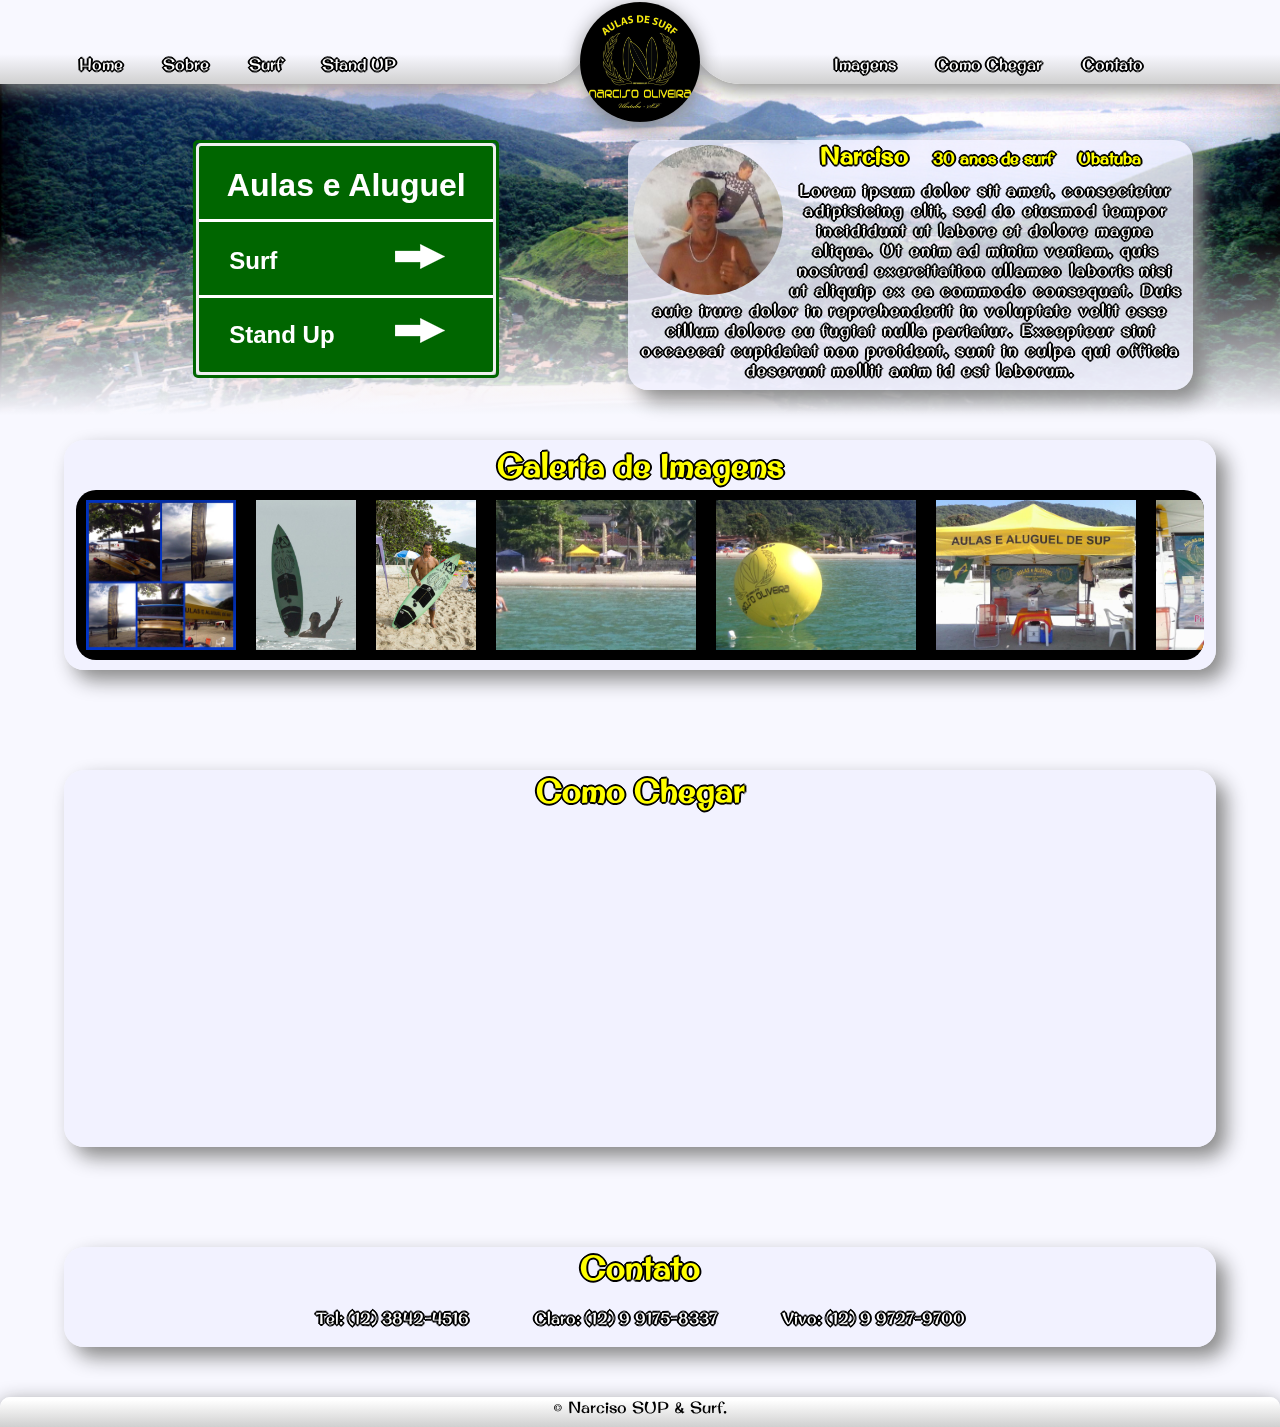
<file: index.html>
<!DOCTYPE html>
<html>
<head>
	<!-- 70 characters-->
	<title>Narciso Surf</title>

	<meta charset="utf-8">
	<meta name="viewport" content="width=device-width">
	
	<!-- 160 characters-->
	<meta name="description" content="">
	<meta name="keywords" content="">
	<meta name="author" content="">

	<!-- Facebook-->
	<meta name="og:title" content="">
	<meta name="og:description" content="">
	<meta name="og:url" content="">
	<meta name="og:image" content="">
	<meta name="og:type" content="">

	<!-- Twitter-->
	<meta name="twitter:title" content="">
	<meta name="twitter:description" content="">
	<meta name="twitter:url" content="">
	<meta name="twitter:image" content="">
	<meta name="twitter:card" content="">

	<link href='http://fonts.googleapis.com/css?family=Original+Surfer' rel='stylesheet' type='text/css'>
	<link rel="stylesheet" type="text/css" href="static/css/normalize.css">
	<link rel="stylesheet" type="text/css" href="static/css/style.css">
	<link rel="stylesheet" type="text/css" href="static/css/responsive.css">

	
</head>
<body>
	<div class="background"></div>
	<header>
		<span class="menu-anchor"></span>
		<a href="index.html"><img class="logo" src="static/img/logo.jpg"></a>
	</header>

	<div class="menu">
		<menu>
			<ul class="menu-list">
				<div class="menu-left">
					<li><a href="index.html">Home</a></li>
					<li><a href="sobre.html">Sobre</a></li>
					<li><a href="surf.html">Surf</a></li>
					<li><a href="sup.html">Stand UP</a></li>
				</div>	
				<div class="menu-right">
					<li><a href="imagens.html">Imagens</a></li>
					<li><a href="comochegar.html">Como Chegar</a></li>
					<li><a href="#contact">Contato</a></li>
				</div>
			</ul>	
		</menu>
	</div>

	<section class="content">

		<div class="content-up group">
			<div class="sign-holder">
				<div class="col sign">
					<div class="classes">
						<h1 class="border"> Aulas e Aluguel </h1>
						<a href="surf.html"><h2 class="border">Surf<img src="./static/img/seta.png"></h2></a>
						<a href="sup.html"><h2>Stand Up<img src="./static/img/seta.png"></h2></a>
					</div>
				</div>
			</div>
			
				<div class="profile">
					<a href="sobre.html">
						<div class="profile-img"></div>
					</a>
					<h2>Narciso</h2>
					<h4>30 anos de surf</h4>	
					<h4>Ubatuba</h4>
					<span>Lorem ipsum dolor sit amet, consectetur adipisicing elit, sed do eiusmod
					tempor incididunt ut labore et dolore magna aliqua. Ut enim ad minim veniam,
					quis nostrud exercitation ullamco laboris nisi ut aliquip ex ea commodo
					consequat. Duis aute irure dolor in reprehenderit in voluptate velit esse
					cillum dolore eu fugiat nulla pariatur. Excepteur sint occaecat cupidatat non
					proident, sunt in culpa qui officia deserunt mollit anim id est laborum.<span>
				</div>
		</div>

		<div class="bottom">
			<div class="gallery">
				<a href="imagens.html"><h1>Galeria de Imagens</h1></a>
				<div class="images"></div>
			</div>

			<div class="place">
				<a href="comochegar.html"><h1>Como Chegar</h1></a>
				<section id="canvas1" class="map">
					<iframe
					  id="map_canvas1"
					  frameborder="0"
					  src="https://www.google.com/maps/embed/v1/place?key=AIzaSyBk_IAok7qdMik0U8iTyZ3h09xKJ9kBtNs
					    &q=Praia+da+Enseada,Ubatuba,SP">
					</iframe>
				</section>
			</div>

			<div id="contact" class="contact">
				<ul><h1>Contato</h1>
					<a href="tel:+551238424516"><li>Tel: (12) 3842-4516</li></a>
					<a href="tel:+5512991758337"><li>Claro: (12) 9 9175-8337</li></a>
					<a href="tel:+5512997279700"><li>Vivo: (12) 9 9727-9700</li></a>
				</ul>
			</div>	
		</div>

	</section>

	<footer>
		<p>&copy; Narciso SUP & Surf.</p>
	</footer>


	<script src="static/libs/jquery-1.11.2.min.js"></script>
	<script src="static/js/app.js"></script>
</body>
</html>
</file>
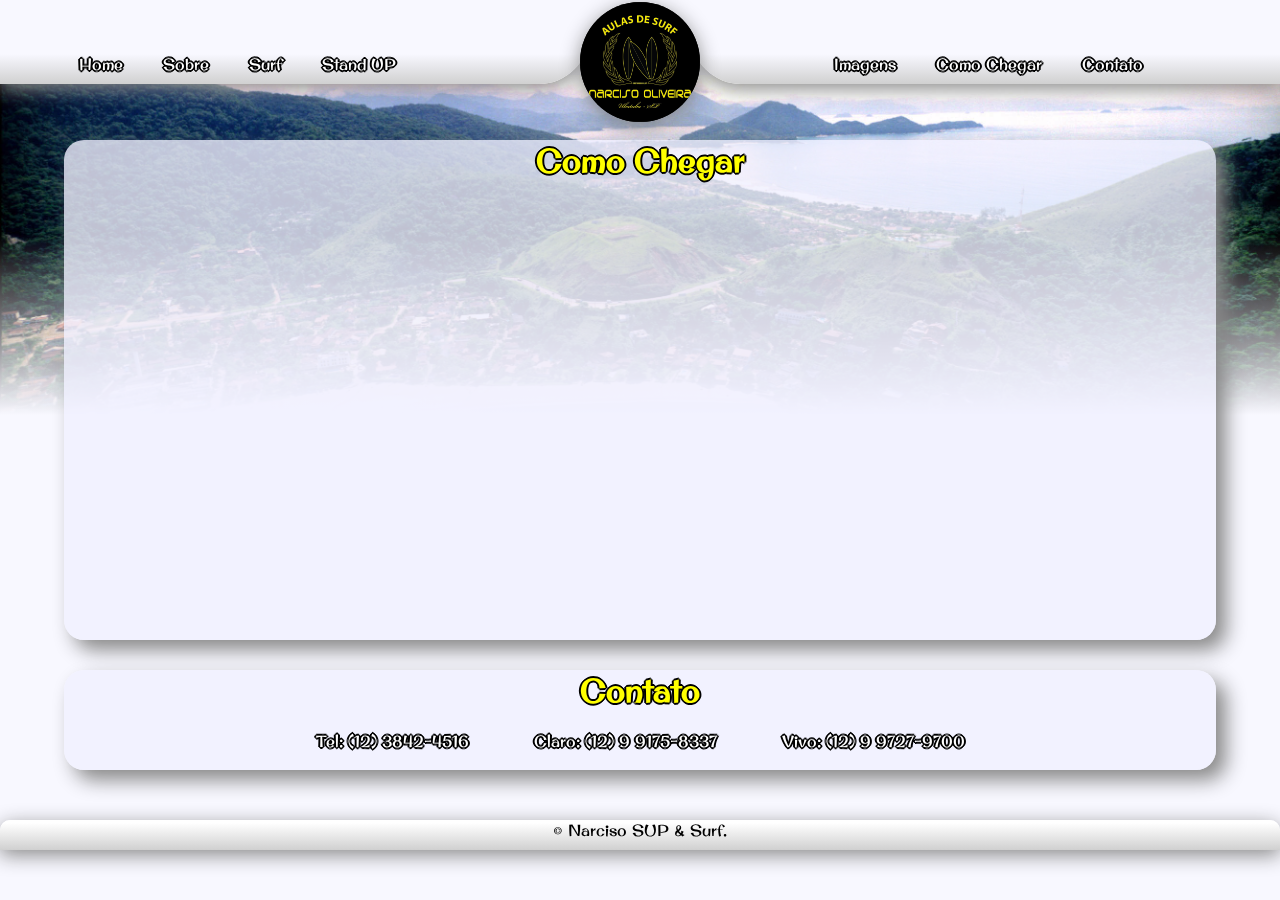
<file: comochegar.html>
<!DOCTYPE html>
<html>
<head>
	<!-- 70 characters-->
	<title>Narciso Surf - Surf</title>

	<meta charset="utf-8">
	<meta name="viewport" content="width=device-width">
	
	<!-- 160 characters-->
	<meta name="description" content="">
	<meta name="keywords" content="">
	<meta name="author" content="">

	<!-- Facebook-->
	<meta name="og:title" content="">
	<meta name="og:description" content="">
	<meta name="og:url" content="">
	<meta name="og:image" content="">
	<meta name="og:type" content="">

	<!-- Twitter-->
	<meta name="twitter:title" content="">
	<meta name="twitter:description" content="">
	<meta name="twitter:url" content="">
	<meta name="twitter:image" content="">
	<meta name="twitter:card" content="">

	<link href='http://fonts.googleapis.com/css?family=Original+Surfer' rel='stylesheet' type='text/css'>
	<link rel="stylesheet" type="text/css" href="static/css/normalize.css">
	<link rel="stylesheet" type="text/css" href="static/css/style.css">
	<link rel="stylesheet" type="text/css" href="static/css/responsive.css">
	<link rel="stylesheet" type="text/css" href="static/css/place.css">

	
</head>
<body>
	<div class="background"></div>
	<header>
		<span class="menu-anchor"></span>
		<a href="index.html"><img class="logo" src="static/img/logo.jpg"></a>
	</header>

	<div class="menu group">
		<menu>
			<ul class="menu-list">
				<div class="menu-left">
					<li><a href="index.html">Home</a></li>
					<li><a href="sobre.html">Sobre</a></li>
					<li><a href="surf.html">Surf</a></li>
					<li><a href="sup.html">Stand UP</a></li>
				</div>	
				<div class="menu-right">
					<li><a href="imagens.html">Imagens</a></li>
					<li><a href="comochegar.html">Como Chegar</a></li>
					<li><a href="#contact">Contato</a></li>
				</div>
			</ul>	
		</menu>
	</div>

	<section class="content">

		<div class="place">
			<a href="comochegar.html"><h1>Como Chegar</h1></a>
			<section id="canvas1" class="map">
				<iframe
				  id="map_canvas1"
				  frameborder="0"
				  src="https://www.google.com/maps/embed/v1/place?key=AIzaSyBk_IAok7qdMik0U8iTyZ3h09xKJ9kBtNs
				    &q=Praia+da+Enseada,Ubatuba,SP">
				</iframe>
			</section>
		</div>

		<div id="contact" class="contact">
			<ul><h1>Contato</h1>
				<a href="tel:+551238424516"><li>Tel: (12) 3842-4516</li></a>
				<a href="tel:+5512991758337"><li>Claro: (12) 9 9175-8337</li></a>
				<a href="tel:+5512997279700"><li>Vivo: (12) 9 9727-9700</li></a>
			</ul>
		</div>	

	</section>

	<footer>
		<p>&copy; Narciso SUP & Surf.</p>
	</footer>


	<script src="static/libs/jquery-1.11.2.min.js"></script>
	<script src="static/js/app.js"></script>
</body>
</html>
</file>
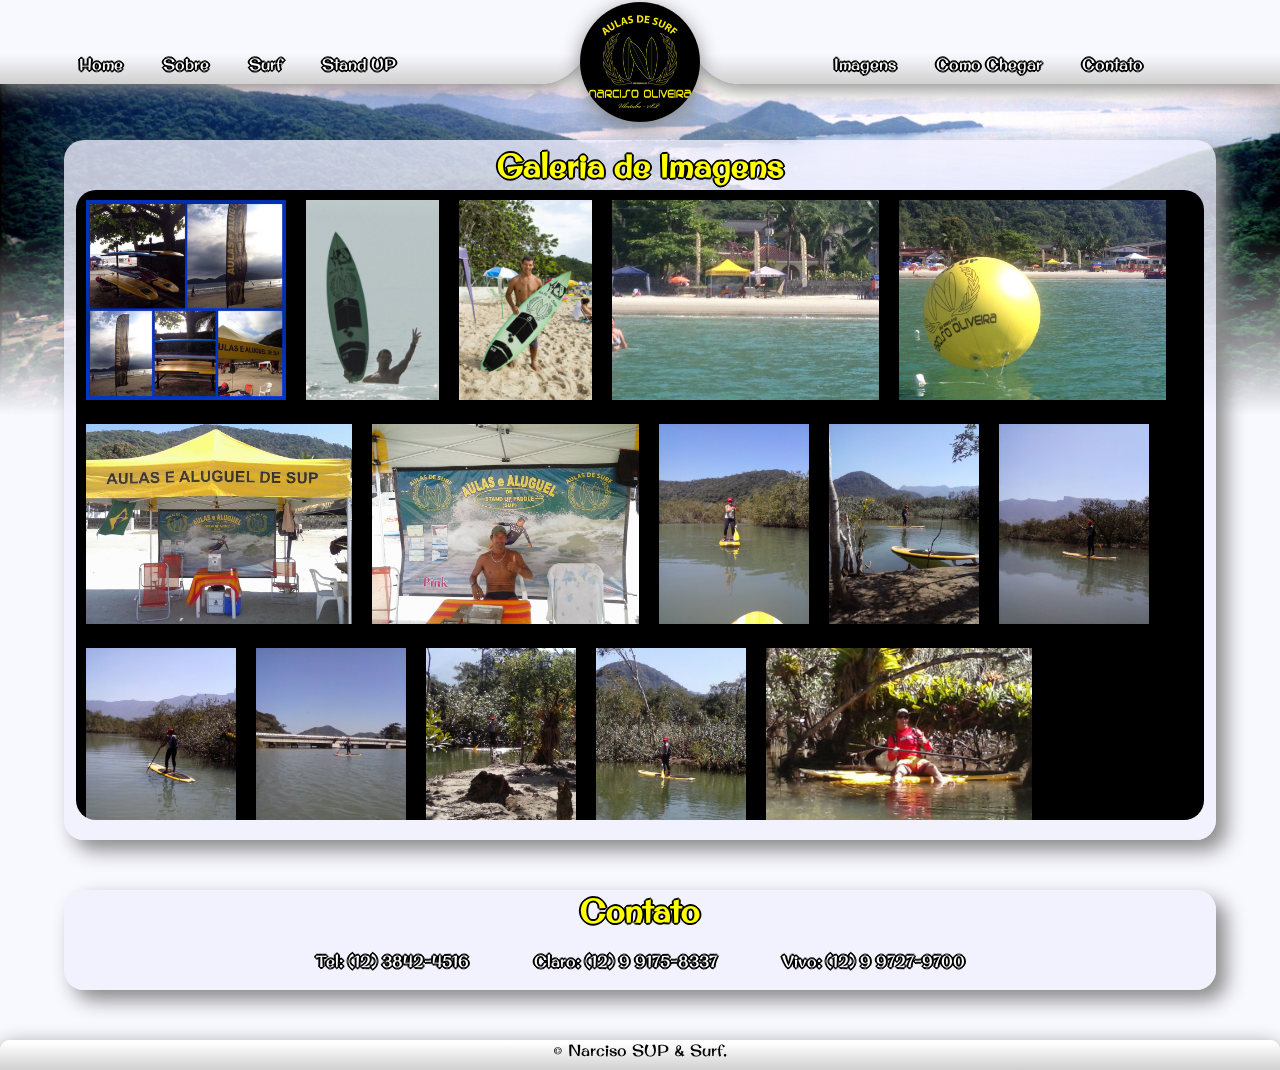
<file: imagens.html>
<!DOCTYPE html>
<html>
<head>
	<!-- 70 characters-->
	<title>Narciso Surf - Surf</title>

	<meta charset="utf-8">
	<meta name="viewport" content="width=device-width">
	
	<!-- 160 characters-->
	<meta name="description" content="">
	<meta name="keywords" content="">
	<meta name="author" content="">

	<!-- Facebook-->
	<meta name="og:title" content="">
	<meta name="og:description" content="">
	<meta name="og:url" content="">
	<meta name="og:image" content="">
	<meta name="og:type" content="">

	<!-- Twitter-->
	<meta name="twitter:title" content="">
	<meta name="twitter:description" content="">
	<meta name="twitter:url" content="">
	<meta name="twitter:image" content="">
	<meta name="twitter:card" content="">

	<link href='http://fonts.googleapis.com/css?family=Original+Surfer' rel='stylesheet' type='text/css'>
	<link rel="stylesheet" type="text/css" href="static/css/normalize.css">
	<link rel="stylesheet" type="text/css" href="static/css/style.css">
	<link rel="stylesheet" type="text/css" href="static/css/responsive.css">
	<link rel="stylesheet" type="text/css" href="static/css/gallery.css">

	
</head>
<body>
	<div class="background"></div>
	<header>
		<span class="menu-anchor"></span>
		<a href="index.html"><img class="logo" src="static/img/logo.jpg"></a>
	</header>

	<div class="menu group">
		<menu>
			<ul class="menu-list">
				<div class="menu-left">
					<li><a href="index.html">Home</a></li>
					<li><a href="sobre.html">Sobre</a></li>
					<li><a href="surf.html">Surf</a></li>
					<li><a href="sup.html">Stand UP</a></li>
				</div>	
				<div class="menu-right">
					<li><a href="imagens.html">Imagens</a></li>
					<li><a href="comochegar.html">Como Chegar</a></li>
					<li><a href="#contact">Contato</a></li>
				</div>
			</ul>	
		</menu>
	</div>

	<section class="content">

			<div class="gallery">
				<a href="imagens.html"><h1>Galeria de Imagens</h1></a>
				<div class="images"></div>
			</div>

		<div id="contact" class="contact">
			<ul><h1>Contato</h1>
				<a href="tel:+551238424516"><li>Tel: (12) 3842-4516</li></a>
				<a href="tel:+5512991758337"><li>Claro: (12) 9 9175-8337</li></a>
				<a href="tel:+5512997279700"><li>Vivo: (12) 9 9727-9700</li></a>
			</ul>
		</div>	

	</section>

	<footer>
		<p>&copy; Narciso SUP & Surf.</p>
	</footer>


	<script src="static/libs/jquery-1.11.2.min.js"></script>
	<script src="static/js/app.js"></script>
</body>
</html>
</file>
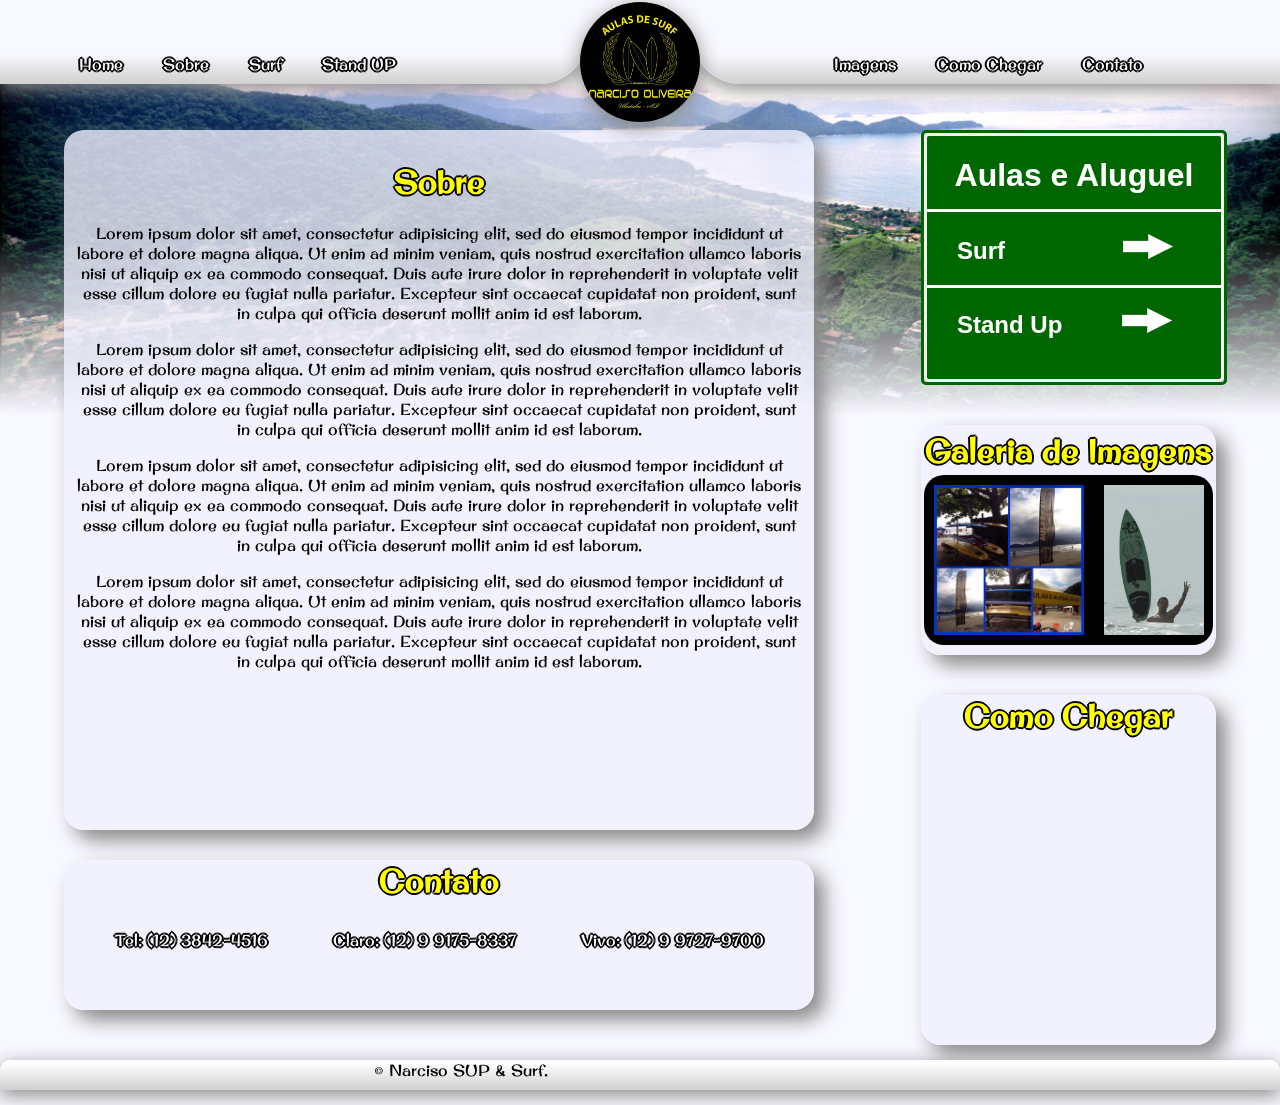
<file: sobre.html>
<!DOCTYPE html>
<html>
<head>
	<!-- 70 characters-->
	<title>Narciso Surf - Surf</title>

	<meta charset="utf-8">
	<meta name="viewport" content="width=device-width">
	
	<!-- 160 characters-->
	<meta name="description" content="">
	<meta name="keywords" content="">
	<meta name="author" content="">

	<!-- Facebook-->
	<meta name="og:title" content="">
	<meta name="og:description" content="">
	<meta name="og:url" content="">
	<meta name="og:image" content="">
	<meta name="og:type" content="">

	<!-- Twitter-->
	<meta name="twitter:title" content="">
	<meta name="twitter:description" content="">
	<meta name="twitter:url" content="">
	<meta name="twitter:image" content="">
	<meta name="twitter:card" content="">

	<link href='http://fonts.googleapis.com/css?family=Original+Surfer' rel='stylesheet' type='text/css'>
	<link rel="stylesheet" type="text/css" href="static/css/normalize.css">
	<link rel="stylesheet" type="text/css" href="static/css/style.css">
	<link rel="stylesheet" type="text/css" href="static/css/responsive.css">
	<link rel="stylesheet" type="text/css" href="static/css/pages.css">

	
</head>
<body>
	<div class="background"></div>
	<header>
		<span class="menu-anchor"></span>
		<a href="index.html"><img class="logo" src="static/img/logo.jpg"></a>
	</header>

	<div class="menu group">
		<menu>
			<ul class="menu-list">
				<div class="menu-left">
					<li><a href="index.html">Home</a></li>
					<li><a href="sobre.html">Sobre</a></li>
					<li><a href="surf.html">Surf</a></li>
					<li><a href="sup.html">Stand UP</a></li>
				</div>	
				<div class="menu-right">
					<li><a href="imagens.html">Imagens</a></li>
					<li><a href="comochegar.html">Como Chegar</a></li>
					<li><a href="#contact">Contato</a></li>
				</div>
			</ul>	
		</menu>
	</div>

	<section class="content">

		<div class="content-left">
			<div class="sign-holder">
				<div class="col sign">
					<div class="classes">
						<h1 class="border"> Aulas e Aluguel </h1>
						<a href="#"><h2 class="border">Surf<img src="./static/img/seta.png"></h2></a>
						<a href="#"><h2>Stand Up<img src="./static/img/seta.png"></h2></a>
					</div>
				</div>
			</div>

			<div class="gallery">
				<a href="imagens.html"><h1>Galeria de Imagens</h1></a>
				<div class="images"></div>
			</div>

			<div class="place">
				<a href="comochegar.html"><h1>Como Chegar</h1></a>
				<section id="canvas1" class="map">
					<iframe
					  id="map_canvas1"
					  frameborder="0"
					  src="https://www.google.com/maps/embed/v1/place?key=AIzaSyBk_IAok7qdMik0U8iTyZ3h09xKJ9kBtNs
					    &q=Praia+da+Enseada,Ubatuba,SP">
					</iframe>
				</section>
			</div>

		</div>

		<div class="page-content">
			<h1>Sobre</h1>
			<p>Lorem ipsum dolor sit amet, consectetur adipisicing elit, sed do eiusmod
			tempor incididunt ut labore et dolore magna aliqua. Ut enim ad minim veniam,
			quis nostrud exercitation ullamco laboris nisi ut aliquip ex ea commodo
			consequat. Duis aute irure dolor in reprehenderit in voluptate velit esse
			cillum dolore eu fugiat nulla pariatur. Excepteur sint occaecat cupidatat non
			proident, sunt in culpa qui officia deserunt mollit anim id est laborum.</p>
			<p>Lorem ipsum dolor sit amet, consectetur adipisicing elit, sed do eiusmod
			tempor incididunt ut labore et dolore magna aliqua. Ut enim ad minim veniam,
			quis nostrud exercitation ullamco laboris nisi ut aliquip ex ea commodo
			consequat. Duis aute irure dolor in reprehenderit in voluptate velit esse
			cillum dolore eu fugiat nulla pariatur. Excepteur sint occaecat cupidatat non
			proident, sunt in culpa qui officia deserunt mollit anim id est laborum.</p>
			<p>Lorem ipsum dolor sit amet, consectetur adipisicing elit, sed do eiusmod
			tempor incididunt ut labore et dolore magna aliqua. Ut enim ad minim veniam,
			quis nostrud exercitation ullamco laboris nisi ut aliquip ex ea commodo
			consequat. Duis aute irure dolor in reprehenderit in voluptate velit esse
			cillum dolore eu fugiat nulla pariatur. Excepteur sint occaecat cupidatat non
			proident, sunt in culpa qui officia deserunt mollit anim id est laborum.</p>
			<p>Lorem ipsum dolor sit amet, consectetur adipisicing elit, sed do eiusmod
			tempor incididunt ut labore et dolore magna aliqua. Ut enim ad minim veniam,
			quis nostrud exercitation ullamco laboris nisi ut aliquip ex ea commodo
			consequat. Duis aute irure dolor in reprehenderit in voluptate velit esse
			cillum dolore eu fugiat nulla pariatur. Excepteur sint occaecat cupidatat non
			proident, sunt in culpa qui officia deserunt mollit anim id est laborum.</p>
		</div>

		<div id="contact" class="contact group">
			<ul><h1>Contato</h1>
				<a href="tel:+551238424516"><li>Tel: (12) 3842-4516</li></a>
				<a href="tel:+5512991758337"><li>Claro: (12) 9 9175-8337</li></a>
				<a href="tel:+5512997279700"><li>Vivo: (12) 9 9727-9700</li></a>
			</ul>
		</div>	

	</section>

	<footer>
		<p>&copy; Narciso SUP & Surf.</p>
	</footer>


	<script src="static/libs/jquery-1.11.2.min.js"></script>
	<script src="static/js/app.js"></script>
</body>
</html>
</file>
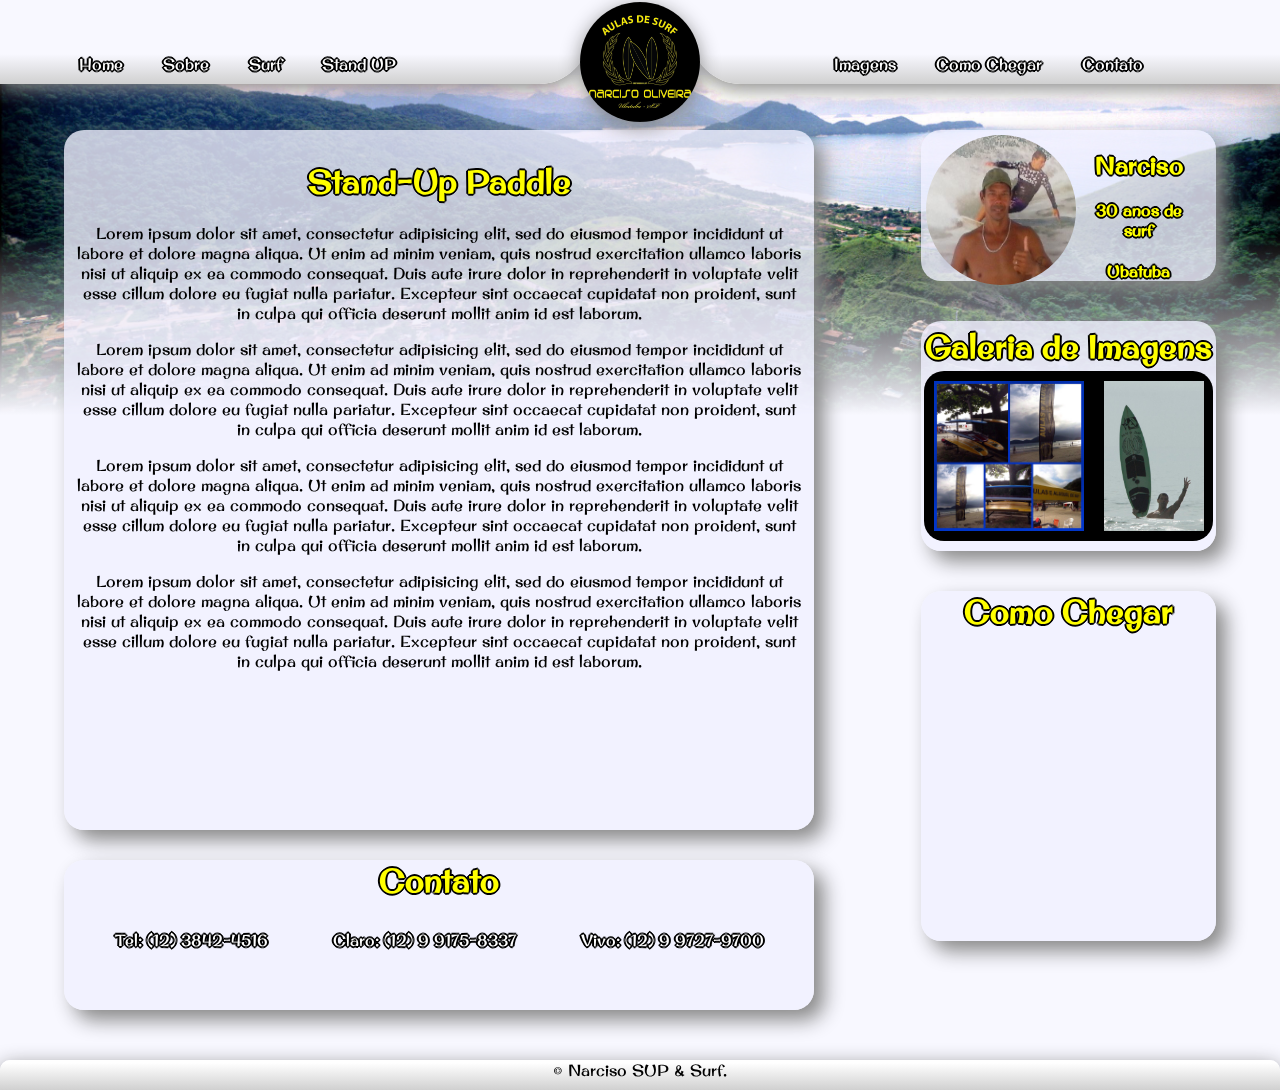
<file: sup.html>
<!DOCTYPE html>
<html>
<head>
	<!-- 70 characters-->
	<title>Narciso Surf - Surf</title>

	<meta charset="utf-8">
	<meta name="viewport" content="width=device-width">
	
	<!-- 160 characters-->
	<meta name="description" content="">
	<meta name="keywords" content="">
	<meta name="author" content="">

	<!-- Facebook-->
	<meta name="og:title" content="">
	<meta name="og:description" content="">
	<meta name="og:url" content="">
	<meta name="og:image" content="">
	<meta name="og:type" content="">

	<!-- Twitter-->
	<meta name="twitter:title" content="">
	<meta name="twitter:description" content="">
	<meta name="twitter:url" content="">
	<meta name="twitter:image" content="">
	<meta name="twitter:card" content="">

	<link href='http://fonts.googleapis.com/css?family=Original+Surfer' rel='stylesheet' type='text/css'>
	<link rel="stylesheet" type="text/css" href="static/css/normalize.css">
	<link rel="stylesheet" type="text/css" href="static/css/style.css">
	<link rel="stylesheet" type="text/css" href="static/css/responsive.css">
	<link rel="stylesheet" type="text/css" href="static/css/pages.css">

	
</head>
<body>
	<div class="background"></div>
	<header>
		<span class="menu-anchor"></span>
		<a href="index.html"><img class="logo" src="static/img/logo.jpg"></a>
	</header>

	<div class="menu group">
		<menu>
			<ul class="menu-list">
				<div class="menu-left">
					<li><a href="index.html">Home</a></li>
					<li><a href="sobre.html">Sobre</a></li>
					<li><a href="surf.html">Surf</a></li>
					<li><a href="sup.html">Stand UP</a></li>
				</div>	
				<div class="menu-right">
					<li><a href="imagens.html">Imagens</a></li>
					<li><a href="comochegar.html">Como Chegar</a></li>
					<li><a href="#contact">Contato</a></li>
				</div>
			</ul>	
		</menu>
	</div>

	<section class="content">

		<div class="content-left">
			
			<div class="profile">
				<a href="sobre.html">
					<div class="profile-img"></div>
				</a>
				<h2>Narciso</h2>
				<h4>30 anos de surf</h4>	
				<h4>Ubatuba</h4>
				<span>Lorem ipsum dolor sit amet, consectetur adipisicing elit, sed do eiusmod
				tempor incididunt ut labore et dolore magna aliqua. Ut enim ad minim veniam,
				quis nostrud exercitation ullamco laboris nisi ut aliquip ex ea commodo
				consequat. Duis aute irure dolor in reprehenderit in voluptate velit esse
				cillum dolore eu fugiat nulla pariatur. Excepteur sint occaecat cupidatat non
				proident, sunt in culpa qui officia deserunt mollit anim id est laborum.<span>
			</div>

			<div class="gallery">
				<a href="imagens.html"><h1>Galeria de Imagens</h1></a>
				<div class="images"></div>
			</div>

			<div class="place">
				<a href="comochegar.html"><h1>Como Chegar</h1></a>
				<section id="canvas1" class="map">
					<iframe
					  id="map_canvas1"
					  frameborder="0"
					  src="https://www.google.com/maps/embed/v1/place?key=AIzaSyBk_IAok7qdMik0U8iTyZ3h09xKJ9kBtNs
					    &q=Praia+da+Enseada,Ubatuba,SP">
					</iframe>
				</section>
			</div>

		</div>

		<div class="page-content">
			<h1>Stand-Up Paddle</h1>
			<p>Lorem ipsum dolor sit amet, consectetur adipisicing elit, sed do eiusmod
			tempor incididunt ut labore et dolore magna aliqua. Ut enim ad minim veniam,
			quis nostrud exercitation ullamco laboris nisi ut aliquip ex ea commodo
			consequat. Duis aute irure dolor in reprehenderit in voluptate velit esse
			cillum dolore eu fugiat nulla pariatur. Excepteur sint occaecat cupidatat non
			proident, sunt in culpa qui officia deserunt mollit anim id est laborum.</p>
			<p>Lorem ipsum dolor sit amet, consectetur adipisicing elit, sed do eiusmod
			tempor incididunt ut labore et dolore magna aliqua. Ut enim ad minim veniam,
			quis nostrud exercitation ullamco laboris nisi ut aliquip ex ea commodo
			consequat. Duis aute irure dolor in reprehenderit in voluptate velit esse
			cillum dolore eu fugiat nulla pariatur. Excepteur sint occaecat cupidatat non
			proident, sunt in culpa qui officia deserunt mollit anim id est laborum.</p>
			<p>Lorem ipsum dolor sit amet, consectetur adipisicing elit, sed do eiusmod
			tempor incididunt ut labore et dolore magna aliqua. Ut enim ad minim veniam,
			quis nostrud exercitation ullamco laboris nisi ut aliquip ex ea commodo
			consequat. Duis aute irure dolor in reprehenderit in voluptate velit esse
			cillum dolore eu fugiat nulla pariatur. Excepteur sint occaecat cupidatat non
			proident, sunt in culpa qui officia deserunt mollit anim id est laborum.</p>
			<p>Lorem ipsum dolor sit amet, consectetur adipisicing elit, sed do eiusmod
			tempor incididunt ut labore et dolore magna aliqua. Ut enim ad minim veniam,
			quis nostrud exercitation ullamco laboris nisi ut aliquip ex ea commodo
			consequat. Duis aute irure dolor in reprehenderit in voluptate velit esse
			cillum dolore eu fugiat nulla pariatur. Excepteur sint occaecat cupidatat non
			proident, sunt in culpa qui officia deserunt mollit anim id est laborum.</p>
		</div>

		<div id="contact" class="contact">
			<ul><h1>Contato</h1>
				<a href="tel:+551238424516"><li>Tel: (12) 3842-4516</li></a>
				<a href="tel:+5512991758337"><li>Claro: (12) 9 9175-8337</li></a>
				<a href="tel:+5512997279700"><li>Vivo: (12) 9 9727-9700</li></a>
			</ul>
		</div>	

	</section>

	<footer>
		<p>&copy; Narciso SUP & Surf.</p>
	</footer>


	<script src="static/libs/jquery-1.11.2.min.js"></script>
	<script src="static/js/app.js"></script>
</body>
</html>
</file>
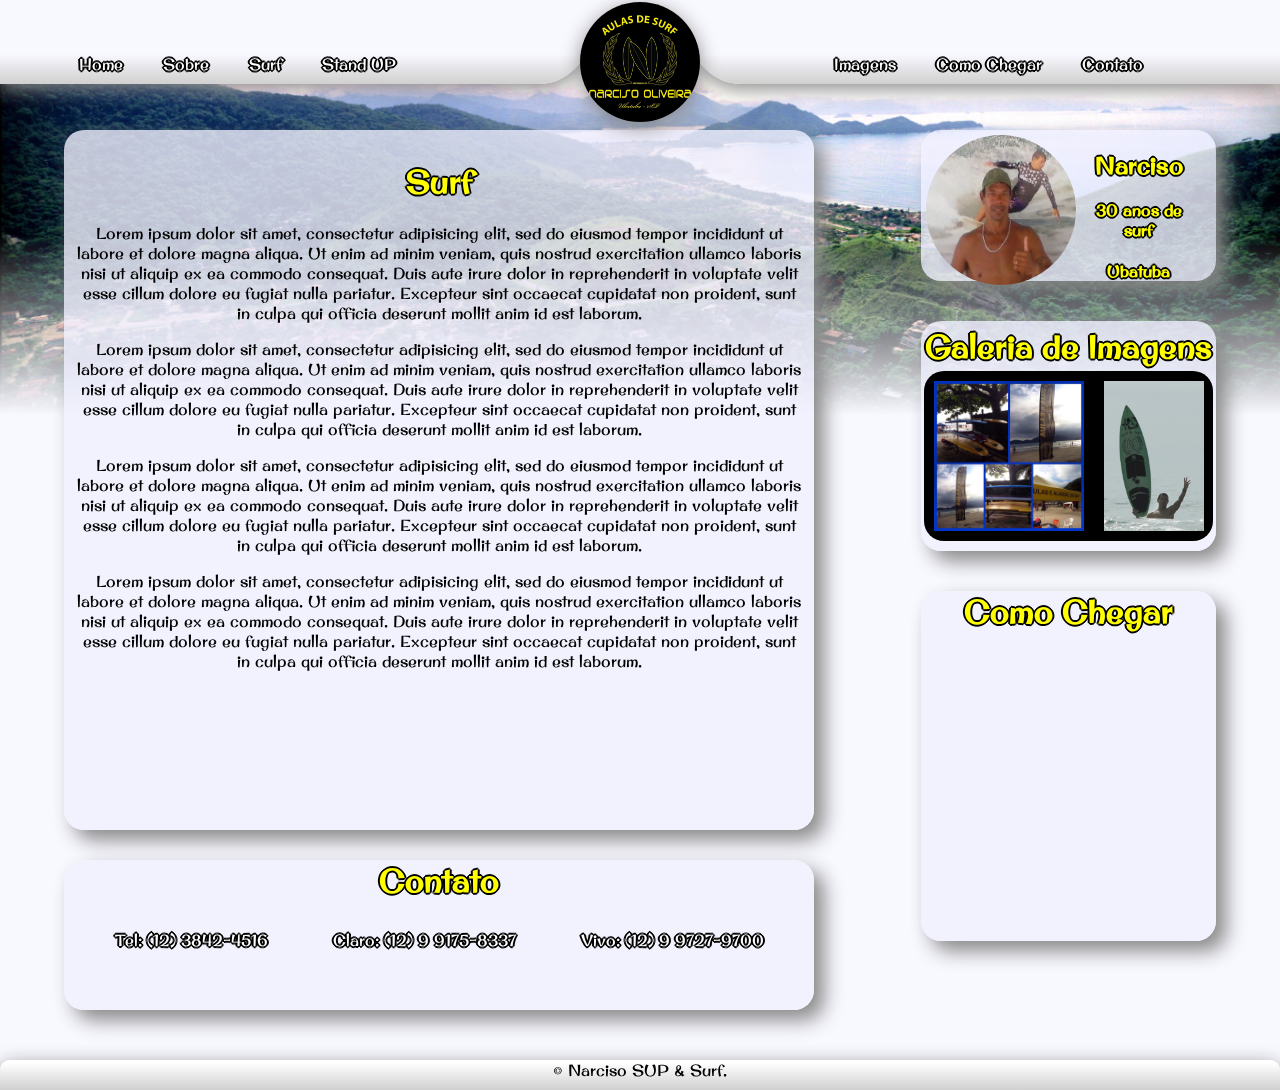
<file: surf.html>
<!DOCTYPE html>
<html>
<head>
	<!-- 70 characters-->
	<title>Narciso Surf - Surf</title>

	<meta charset="utf-8">
	<meta name="viewport" content="width=device-width">
	
	<!-- 160 characters-->
	<meta name="description" content="">
	<meta name="keywords" content="">
	<meta name="author" content="">

	<!-- Facebook-->
	<meta name="og:title" content="">
	<meta name="og:description" content="">
	<meta name="og:url" content="">
	<meta name="og:image" content="">
	<meta name="og:type" content="">

	<!-- Twitter-->
	<meta name="twitter:title" content="">
	<meta name="twitter:description" content="">
	<meta name="twitter:url" content="">
	<meta name="twitter:image" content="">
	<meta name="twitter:card" content="">

	<link href='http://fonts.googleapis.com/css?family=Original+Surfer' rel='stylesheet' type='text/css'>
	<link rel="stylesheet" type="text/css" href="static/css/normalize.css">
	<link rel="stylesheet" type="text/css" href="static/css/style.css">
	<link rel="stylesheet" type="text/css" href="static/css/responsive.css">
	<link rel="stylesheet" type="text/css" href="static/css/pages.css">

	
</head>
<body>
	<div class="background"></div>
	<header>
		<span class="menu-anchor"></span>
		<a href="index.html"><img class="logo" src="static/img/logo.jpg"></a>
	</header>

	<div class="menu group">
		<menu>
			<ul class="menu-list">
				<div class="menu-left">
					<li><a href="index.html">Home</a></li>
					<li><a href="sobre.html">Sobre</a></li>
					<li><a href="surf.html">Surf</a></li>
					<li><a href="sup.html">Stand UP</a></li>
				</div>	
				<div class="menu-right">
					<li><a href="imagens.html">Imagens</a></li>
					<li><a href="comochegar.html">Como Chegar</a></li>
					<li><a href="#contact">Contato</a></li>
				</div>
			</ul>	
		</menu>
	</div>

	<section class="content">

		<div class="content-left">
			
			<div class="profile">
				<a href="sobre.html">
					<div class="profile-img"></div>
				</a>
				<h2>Narciso</h2>
				<h4>30 anos de surf</h4>	
				<h4>Ubatuba</h4>
				<span>Lorem ipsum dolor sit amet, consectetur adipisicing elit, sed do eiusmod
				tempor incididunt ut labore et dolore magna aliqua. Ut enim ad minim veniam,
				quis nostrud exercitation ullamco laboris nisi ut aliquip ex ea commodo
				consequat. Duis aute irure dolor in reprehenderit in voluptate velit esse
				cillum dolore eu fugiat nulla pariatur. Excepteur sint occaecat cupidatat non
				proident, sunt in culpa qui officia deserunt mollit anim id est laborum.<span>
			</div>

			<div class="gallery">
				<a href="imagens.html"><h1>Galeria de Imagens</h1></a>
				<div class="images"></div>
			</div>

			<div class="place">
				<a href="comochegar.html"><h1>Como Chegar</h1></a>
				<section id="canvas1" class="map">
					<iframe
					  id="map_canvas1"
					  frameborder="0"
					  src="https://www.google.com/maps/embed/v1/place?key=AIzaSyBk_IAok7qdMik0U8iTyZ3h09xKJ9kBtNs
					    &q=Praia+da+Enseada,Ubatuba,SP">
					</iframe>
				</section>
			</div>

		</div>

		<div class="page-content">
			<h1>Surf</h1>
			<p>Lorem ipsum dolor sit amet, consectetur adipisicing elit, sed do eiusmod
			tempor incididunt ut labore et dolore magna aliqua. Ut enim ad minim veniam,
			quis nostrud exercitation ullamco laboris nisi ut aliquip ex ea commodo
			consequat. Duis aute irure dolor in reprehenderit in voluptate velit esse
			cillum dolore eu fugiat nulla pariatur. Excepteur sint occaecat cupidatat non
			proident, sunt in culpa qui officia deserunt mollit anim id est laborum.</p>
			<p>Lorem ipsum dolor sit amet, consectetur adipisicing elit, sed do eiusmod
			tempor incididunt ut labore et dolore magna aliqua. Ut enim ad minim veniam,
			quis nostrud exercitation ullamco laboris nisi ut aliquip ex ea commodo
			consequat. Duis aute irure dolor in reprehenderit in voluptate velit esse
			cillum dolore eu fugiat nulla pariatur. Excepteur sint occaecat cupidatat non
			proident, sunt in culpa qui officia deserunt mollit anim id est laborum.</p>
			<p>Lorem ipsum dolor sit amet, consectetur adipisicing elit, sed do eiusmod
			tempor incididunt ut labore et dolore magna aliqua. Ut enim ad minim veniam,
			quis nostrud exercitation ullamco laboris nisi ut aliquip ex ea commodo
			consequat. Duis aute irure dolor in reprehenderit in voluptate velit esse
			cillum dolore eu fugiat nulla pariatur. Excepteur sint occaecat cupidatat non
			proident, sunt in culpa qui officia deserunt mollit anim id est laborum.</p>
			<p>Lorem ipsum dolor sit amet, consectetur adipisicing elit, sed do eiusmod
			tempor incididunt ut labore et dolore magna aliqua. Ut enim ad minim veniam,
			quis nostrud exercitation ullamco laboris nisi ut aliquip ex ea commodo
			consequat. Duis aute irure dolor in reprehenderit in voluptate velit esse
			cillum dolore eu fugiat nulla pariatur. Excepteur sint occaecat cupidatat non
			proident, sunt in culpa qui officia deserunt mollit anim id est laborum.</p>
		</div>

		<div id="contact" class="contact">
			<ul><h1>Contato</h1>
				<a href="tel:+551238424516"><li>Tel: (12) 3842-4516</li></a>
				<a href="tel:+5512991758337"><li>Claro: (12) 9 9175-8337</li></a>
				<a href="tel:+5512997279700"><li>Vivo: (12) 9 9727-9700</li></a>
			</ul>
		</div>	

	</section>

	<footer>
		<p>&copy; Narciso SUP & Surf.</p>
	</footer>


	<script src="static/libs/jquery-1.11.2.min.js"></script>
	<script src="static/js/app.js"></script>
</body>
</html>
</file>
<file: static/css/style.css>
/****************************
			ALL PAGE
*****************************/

html {
	background: #F8F8FF;
	font-family: 'Original Surfer', cursive;
}

a {
	text-decoration: none;
	color: white;
}


h1,
h2,
h3,
h4 {
	color: yellow;
	text-shadow: 2px 0 0 #000,
			    -2px 0 0 #000,
			     0 2px 0 #000, 
			    0 -2px 0 #000, 
			     1px 1px #000, 
			 -1px -1px 0 #000, 
			  1px -1px 0 #000, 
			  -1px 1px 0 #000;
}


/****************************
			HEADER
*****************************/

header {
	position: fixed;
	top: 0;
	width: 100%;
	height: 60px;
	background: linear-gradient(white 10%, #D0D0D0 60%);
	box-shadow: 1px black;
	margin-bottom: 10px;
    box-shadow: 0 5px 20px #888888;
    border-bottom-right-radius: 10px;
    border-bottom-left-radius: 10px;
    z-index: 10;
}

.logo {
	height: 90px;
	width: 90px;
	border-radius: 50%;
	background: black;
	text-align: center;
	margin: 0 auto;
	position: absolute;
	top: 2px;
	right: 0;
	left: 0;
	box-shadow: 0 5px 20px #888888;
}


/********************************
			MENU
*********************************/

.menu-anchor {
	width: 40px;
	height: 32px;
	margin: 10px auto; 
	display: block;
	background: black;
	position: absolute;
	transition: all .25s linear;
}

.menu-anchor:before {
	content: "";
	display: block;
	margin: 7px auto;
	width: 70%;
	height: 0.25em;
	background: yellow;
	box-shadow: 0 .45em 0 0 yellow, 0 .9em 0 0 yellow;
}

.menu-active .menu-anchor {
	background: yellow;
}
.menu-active .menu-anchor:before {
	background: black;
	box-shadow: 0 .45em 0 0 black, 0 .9em 0 0 black;
}

menu {
	margin-top: 0;
	padding: 0;
	position: fixed;
	top: 0;
	left: 0;
	z-index: 1;
	width: 145px;
	height: 100%;
	padding-top: 10px;
	box-shadow: inset -5px -10px 10px 0 rgba(0,0,0,.3);
	background: linear-gradient(white 10%, #D0D0D0 60%);;
}

menu ul {
	padding: 0;
}

menu li a {
	display: block;
	border-bottom: 1px solid rgba(255,255,255,.3);
	margin: 0 10px;
	padding: 10px;
	border-radius: 50%;
	color: white;
	text-shadow: 2px 0 0 #000,
			    -2px 0 0 #000,
			     0 2px 0 #000, 
			    0 -2px 0 #000, 
			     1px 1px #000, 
			 -1px -1px 0 #000, 
			  1px -1px 0 #000, 
			  -1px 1px 0 #000;
	text-decoration: none;
}

menu li a:hover {
	background: #000;
	color: yellow;
}


/*
	Aqui você esconde o menu para fora da tela 
	O valor é exatamente a largura da sidebar
*/
menu {
	-webkit-transform: translateX(-145px);
	-moz-transform: translateX(-145px);
	-ms-transform: translateX(-145px);
	transform: translateX(-145px);
	-webkit-transition: all .25s linear;
	-moz-transition: all .25s linear;
	-ms-transition: all .25s linear;
	transition: all .25s linear;
}

/*
	Essa é a posição original do HEADER e do MAIN
*/
header, .content {
	-webkit-transform: translateX(0);
	-moz-transform: translateX(0);
	-ms-transform: translateX(0);
	transform: translateX(0);
	-webkit-transition: all .25s linear;
	-moz-transition: all .25s linear;
	-ms-transition: all .25s linear;
	transition: all .25s linear;
}

/*
   Com a classe menu-active na tag HTML
*/

.menu-active menu {
	-webkit-transform: translateX(0);
	-moz-transform: translateX(0);
	-ms-transform: translateX(0);
	transform: translateX(0);
}

.menu-active header {
	-webkit-transform: translateX(145px);
	-moz-transform: translateX(145px);
	-ms-transform: translateX(145px);
	transform: translateX(145px);
}




/********************************
			CONTENT
*********************************/

.background {
	position: fixed;
	background: linear-gradient( to top, #F8F8FF 67%, transparent 87%), url("../img/enseada.jpg") no-repeat center;
	background-position: -450px -20px;
	background-size: 1280px;
	width: 100%;
	height: 400px;
	top: 60px;
}

.content{
	width: 90%;
	margin: 0 auto;
	text-align: center;
}


.sign-holder {
	margin: 0 auto;
	margin-top: 130px;
	text-align: center;
}

.sign {
	font-family: arial;
	color: #F0F0F0;
	border-style: solid;
	border-color: #006600;
	border-radius: 5px;
	text-align: left;
	width: 300px;
	margin: 0 auto;
	z-index: -10;
}

.sign h1,
.sign h2 {
	color: white;
	text-shadow: none;
}

.classes {
	border-style: solid;
	border-color: #F0F0F0;
	border-radius: 5px;
	background: #006600;
	vertical-align: middle;
}

.classes h1 {
	width: 100%;
	text-align: center;
	padding-bottom: 15px;
}

.classes h2 {
	padding-left: 30px;
	padding-bottom: 20px;
}

.classes h2 img{
	padding-left: 60px;
}

.classes a[href="sup.html"] h2 {
	margin-bottom: 3px;
}

.classes .border {
	border-bottom: solid;
}

.classes .border img {
	padding-left: 118px;
}

.profile {
	margin: 60px auto;
	width: 300px;
	height: 160px;
	border-radius: 20px;
	color: yellow;
	background-color: rgba(240, 240, 255, 0.8);
	box-shadow: 10px 10px 20px #888888;
}

.profile-img {
	width: 150px;
	height: 150px;
	border-radius: 300px;
	margin: 5px;
	background-image: url("../img/narciso_perfil.jpg");
	background-size: 150px 150px;
	background-repeat: none;
	float: left;
}

.profile h2 {
	padding-top: 20px;
}

.profile span {
	display: none;
	text-shadow: 2px 0 0 #000,
			    -2px 0 0 #000,
			     0 2px 0 #000, 
			    0 -2px 0 #000, 
			     1px 1px #000, 
			 -1px -1px 0 #000, 
			  1px -1px 0 #000, 
			  -1px 1px 0 #000;
	letter-spacing: .12em;
}

.scrolloff {
    pointer-events: none;
}

.gallery {
	width: 100%;
	margin: 50px 0;
	height: 230px;
	border-radius: 20px;
	background-color: rgba(240, 240, 255, 0.8);
	box-shadow: 10px 10px 20px #888888;
	text-align: center;
}

.gallery h1 {
	margin-top: 5px;
	margin-bottom: 0;
	color: yellow;
	display: inline-block;
}

.gallery a {
	display: inline-block;
}

.gallery .images {
	width: 98%;
	height: 170px;
	margin: 5px auto;
	border-radius: 20px;
	background: black;
	overflow-y: hidden; 
	overflow-x: scroll;
	white-space: nowrap;
	-webkit-overflow-scrolling: touch;
}

.gallery .images img {
	height: 150px;
	margin: 10px 10px;
	box-sizing: border-box;
}

.gallery .images img:hover {
	border-style: solid;
	border-width: 2px;
	border-color: yellow;
}

#overlay {
	background: rgba(0, 0, 0, 0.7);
	width: 100%;
	height: 1000px;
	position: fixed;
	top: 0;
	left: 0;
	display: none;
	text-align: center;
}

#overlay img {
	margin-top: 120px;
	max-width: 300px;
	max-height: 400px;
}

.place {
	margin: 100px auto;
	height: 377px;
	border-radius: 20px;
	background-color: rgba(240, 240, 255, 0.8);
	box-shadow: 10px 10px 20px #888888;
}

.place h1 {
	margin: 5px 0;
}

.place iframe {
	width: 100%;
	height: 300px;
}

.contact {
	margin: 30px 0;
	margin-bottom: 50px;
	width: 100%;
	min-height: 100px;
	border-radius: 20px;
	background-color: rgba(240, 240, 255, 0.8);
	box-shadow: 10px 10px 20px #888888;
}

.contact ul {
	padding: 0;
	padding-bottom: 10px;
}

.contact ul li {
	list-style: none;
	color: white;
	margin-bottom: 10px;
	text-shadow: 2px 0 0 #000,
			    -2px 0 0 #000,
			     0 2px 0 #000, 
			    0 -2px 0 #000, 
			     1px 1px #000, 
			 -1px -1px 0 #000, 
			  1px -1px 0 #000, 
			  -1px 1px 0 #000;
}

.contact li:hover {
	color: yellow;
}

#contact:target{
	background-color: black;
	transition: all 1.5s linear;
}

/********************************
			FOOTER
*********************************/

footer {
	width: 100%;
	height: 30px;
	text-align: center;
	background: linear-gradient(white 10%, #D0D0D0 100%);
	border-top-right-radius: 10px;
    border-top-left-radius: 10px;
    box-shadow: 0 5px 20px #888888;
    position: fixed;
    bottom: 0;
}

footer p {
	margin-top: 7px;
	margin-bottom: 0;
}

/****************************
		 OTHER PAGES
*****************************/

/*.content-left {
	width: 300px;
}*/

/****************************
		   CLEAR FIX
*****************************/

.group::after {
	content: " ";
	display: table;
	clear: both;
}
</file>
<file: static/css/responsive.css>
/* for landscape mobile 
@media screen and (min-width: 480px) {

}
*/

/* for tablets and desktops */
@media screen and (min-width: 600px) {

	/****************************
			   CONTENT
	*****************************/

	.background {
		background-image: linear-gradient( to top, #F8F8FF 50%, transparent 60%), url("../img/enseada.jpg");
		background-position: -200px 0 ;
	}

	.profile {
		text-align: center;
		width: 100%;
		height: 100%;
		text-align: center;
		margin-bottom: 0;	
	}

	.profile-img {
		float: left;
	}

	.profile span {
		display: block;
		color: white;
		margin: 10px;
	}

	.profile h2,
	.profile h3,
	.profile h4 {
		margin-right: 20px;
		display: inline;
	}

	#overlay img {
		margin-top: 200px;
		max-width: 550px;
		max-height: 700px;
	}

	/****************************
			   FOOTER
	*****************************/

	footer {
		position: relative;
	}

	@media screen and (min-width: 900px) {
		/****************************
				   HEADER
		*****************************/

		header {
			border-bottom-right-radius: 0;
		    border-bottom-left-radius: 0;
		    background: #F8F8FF;
		    height: 35px;
		    box-shadow: none;
		}

		.logo {
			width: 120px;
			height: 120px;
		}

		/****************************
				   MENU
		*****************************/

		menu {
			-webkit-transform: translateX(0);
			-moz-transform: translateX(0);
			-ms-transform: translateX(0);
			transform: translateX(0);
			position: fixed;
			box-shadow: none;
			width: 100%;
			height: 60px;
			margin-top: 8px;
			background: none;
		}

		menu ul {
			display: inline-block;
			position: relative;
			width: 100%;
		}

		menu ul a{
			border-bottom: none;
		}

		.menu-left {
			padding-top: 10px;
			padding-left: 5%;
			float: left;
			background: linear-gradient(#F8F8FF 40%, #D0D0D0);
			box-shadow: 0 5px 20px #888888;
			width: 45%;
			height: 50px;
			border-bottom-right-radius: 50px;
			box-sizing: border-box;
		}

		.menu-right {
			padding-top: 10px;
			padding-left: 5%;
			float: right;
			background: linear-gradient(#F8F8FF 40%, #D0D0D0);
			box-shadow: 0 5px 20px #888888;
			width: 45%;
			height: 50px;
			border-bottom-left-radius: 50px;
			box-sizing: border-box;
		}

		menu ul li {
			display: inline-block;
		}

		menu ul li a {
			margin-left: 5px;
		}

		.menu-anchor {
			display: none;
		}

		/****************************
				   CONTENT
		*****************************/

		.background {
			background-image: linear-gradient( to top, #F8F8FF 15%, transparent 50%), url("../img/enseada.jpg");
			background-position: 0;
			top: 75px;
		}

		.content-up {
			margin-top: 10px;
			width: 100%;
		}

		.sign-holder {
			float: left;
			width: 49%;
		}

		.profile {
			float: left;
			width: 49%;
			margin-top: 130px;
		}


		#overlay img {
			margin-top: 200px;
			max-width: 800px;
			max-height: 500px;
		}

		.contact ul li {
			display: inline-block;
			margin: 0 30px;
		}

		@media screen and (min-width: 1100px) {
			/****************************
					   MENU
			*****************************/
			.menu-left {
				width: 46%;
			}

			.menu-right {
				width: 46%;
				padding-left: 10%;
			}

			/****************************
					   CONTENT
			*****************************/
			.background {
				background-image: linear-gradient( to top, #F8F8FF 15%, transparent 60%), url("../img/enseada.jpg");
				background-position: 0;
				top: 75px;
			}

			#overlay img {
				margin-top: 150px;
				max-width: 1000px;
				max-height: 500px;
			}

		};

	};
	
};
</file>
<file: static/css/place.css>
.place {
	margin-bottom: 20px;
	height: 500px;
}

.place .map {
	height: 95%;
}

.place iframe {
	height: 92%;
}

@media screen and (min-width: 600px) {
	.place {
		margin-top: 140px;
	}
}
</file>
<file: static/css/gallery.css>
.gallery {
	margin-top: 100px;
	min-height: 500px;
	max-height: 800px;
}

.gallery .images {
	width: 98%;
	height: 85%;
	margin: 5px auto;
	border-radius: 20px;
	background: black;
	overflow-x: hidden; 
	overflow-y: scroll;
	/*white-space: nowrap;*/
	-webkit-overflow-scrolling: touch;
}

.gallery .images a {
	display: block;
	float: left;
}

.gallery .images img {
	height: 100px;
	margin: 10px 10px;
	box-sizing: border-box;
}


@media screen and (min-width: 600px) {
	.gallery {
		min-height: 700px;
		max-height: 1000px;
	}

	.gallery .images {
		height: 90%;
	}

	.gallery .images img {
		height: 120px;
	}

	@media screen and (min-width: 900px) {
		.gallery {
			margin-top: 140px;
		}

		.gallery .images img {
			height: 150px;
		}

		@media screen and (min-width: 1200px) {
			.gallery .images img {
				height: 200px;
			}
		}
}
</file>
<file: static/css/pages.css>
/****************************
		   CONTENT
*****************************/

.sign-holder {
	display: none;
}

.profile {
	display: none;
	float: none;
	margin: 0;
}

.profile span {
	display: none;
}

.profile h2,
.profile h4 {
	display: block;
	margin-top: 0;
}

.gallery {
	display: none;
}

.place {
	display: none;
}

.page-content {
	max-width: 900px;
	min-height: 700px;
	margin-top: 130px;
	border-radius: 20px;
	background-color: rgba(240, 240, 255, 0.8);
	box-shadow: 10px 10px 20px #888888;
	padding: 10px;
	box-sizing: border-box;
}

/****************************
	   MEDIA QUERIES
*****************************/

@media screen and (min-width: 900px){
	.content-left {
		display: block;
		max-width: 295px;
		height: 100%;
		margin-bottom: 20px;
		float: right;
		/*background: black;*/
	}

	.sign-holder {
		margin: 0;
		margin-bottom: 20px;
		float: none;
		display: block;
	}

	.profile {
		display: block;
		width: 100%;
		max-height: 165px;
		margin-bottom: 20px;
	}

	.gallery {
		display: block;
		width: 100%;
		max-height: 300px;
		margin: 40px 0;
	}

	.place {
		display: block;
		width: 100%;
		max-height: 350px;
		margin: 40px 0;
	}

	.place iframe {
		display: block;
		width: 100%;
		height: 285px;
	}

	.page-content {
		width: 495px;
	}

	.contact {
		width: 495px;
		height: 150px;
	}

	.contact a {
		margin-left: 20px;
	}

	@media screen and (min-width: 1000px){
		.page-content {
			width: 580px;
		}

		.contact {
			width: 580px;
		}

		.contact a {
			margin: 0;
		}

		@media screen and (min-width: 1100px){
			.page-content {
				width: 690px;
			}

			.contact {
				width: 690px;
			}
			@media screen and (min-width: 1200px){
				.page-content {
					width: 750px;
				}

				.contact {
					width: 750px;
				}

				.contact h1 {
					margin-bottom: 30px;
				}
			}
		}
	}

}
</file>
